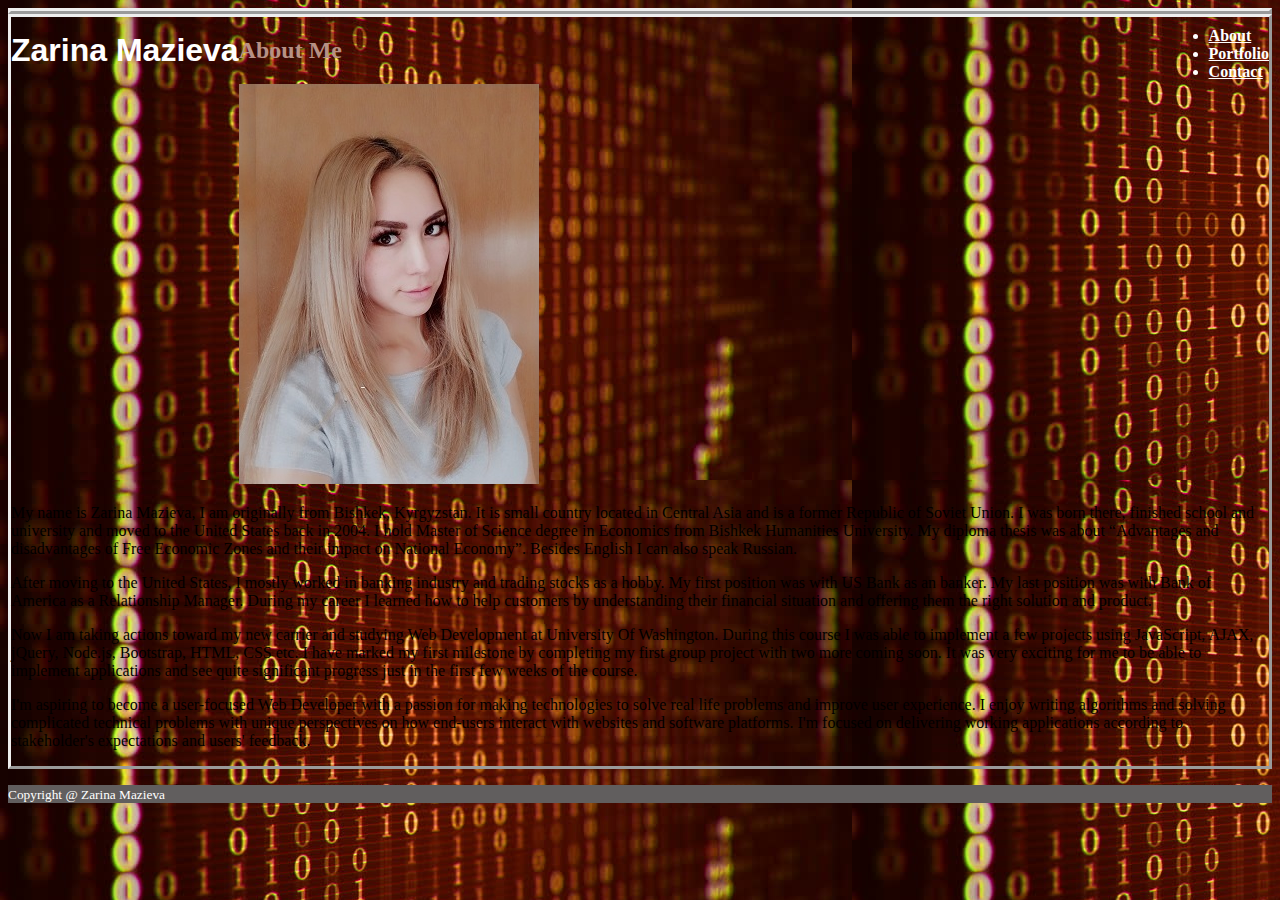
<file: index.html>
<!doctype html>
<html lang="en-us">

<head>
  <meta charset="UTF-8">
  <title>About/Zarina Mazieva</title>
  <link rel="stylesheet" href="./css/style.css">
  <link rel="stylesheet" href="https://stackpath.bootstrapcdn.com/bootstrap/4.1.3/css/bootstrap.min.css" integrity="sha384-MCw98/SFnGE8fJT3GXwEOngsV7Zt27NXFoaoApmYm81iuXoPkFOJwJ8ERdknLPMO" crossorigin="anonymous">
  <link href="https://fonts.googleapis.com/css?family=Marmelad|Patua+One" rel="stylesheet">
  <meta name="viewport" content="width=device-width">


</head>

<body style="background-image: url(images/cubes.jpg)">

<!-- Top Panel -->

<div class="container mb-5 p-0 shadow-sm" style="background-color:rgb(89, 142, 155)">
        <div class="row justify-content-md-center">
          <div class="col-md-4 col-lg-4 col-sm-12">
                <div class="navbar-brand p-3" style="color: #ffffff; float:left;">
                <h1 class="text-center">Zarina Mazieva</h1>
              </div>
          </div>

          <div class="col-md-8 col-lg-8 col-sm-12">
              <ul class="nav justify-content-center p-2 mt-3 ml-5" style="float: right; color:#ffffff">
                 <li class="nav-item">
                   <a class="nav-link active" href="index.html">About</a>
                 </li>
                 <li class="nav-item">
                   <a class="nav-link" href="portfolio.html">Portfolio</a>
                 </li>
                 <li class="nav-item">
                   <a class="nav-link" href="contact.html">Contact</a>
                 </li>
             </ul>
          </div>
        </div>
  </div>

<!-- Content of About -->

  <div class="container shadow-sm p-3 mb-5 bg-white rounded">
    <div class="row">
      <div class="col">
        <h2 class="p-2" style="color:rgb(183,145,133)" style="font-family: 'Marmelad', sans-serif;">About Me</h2>
      </div>
    </div>
    
    <div class="row">
      <div class="col-md-4 col-sm-12 col-lg-4 justify-content-center">
        <div class="media">
            <img src="images/zarinam.jpg" class="align-self-start ml-2 border border-dark rounded img-fluid" alt="Zarina Mazieva">
        </div>
      </div>
      <div class="col-md-8 col-sm-12 col-lg-8">
        <div class="media-body px-2">          
            <p class="text-justify mb-4">My name is Zarina Mazieva, I am originally from Bishkek, Kyrgyzstan. It is small country located in Central Asia and is a former Republic of Soviet Union. I was born there, finished school and university and moved to the United States back in 2004. I hold Master of Science degree in Economics from Bishkek Humanities University. My diploma thesis was about “Advantages and disadvantages of Free Economic Zones and their impact on National Economy”. Besides English I can also speak Russian.</p>

            <p class="text-justify mb-4">After moving to the United States, I mostly worked in banking industry and trading stocks as a hobby. My first position was with US Bank as an banker. My last position was with Bank of America as a Relationship Manager. During my career I learned how to help customers by understanding their financial situation and offering them the right solution and product.</p>

            <p class="text-justify mb-4">Now I am taking actions toward my new carrier and studying Web Development at University Of Washington. During this course I was able to implement a few projects using JavaScript, AJAX, jQuery, Node.js, Bootstrap, HTML, CSS etc. I have marked my first milestone by completing my first group project with two more coming soon. It was very exciting for me to be able to implement applications and see quite significant progress just in the first few weeks of the course.</p>

            <p class="text-justify mb-4">I'm aspiring to become a user-focused Web Developer with a passion for making technologies to solve real life problems and improve user experience. I enjoy writing algorithms and solving complicated technical problems with unique perspectives on how end-users interact with websites and software platforms. I'm focused on delivering working applications according to stakeholder's expectations and users' feedback.</p>
        </div>
      </div>
    </div>

  </div>
  
 <!--Footer  -->

  <div class="row">
      <div class="col pt-2 mt-5" style="background-color: rgb(97, 94, 94)">
        <p class="text-center" style="color:#ffffff"><small>Copyright @ Zarina Mazieva</small></p>
      </div>
  </div>

</body>

</html>
</file>
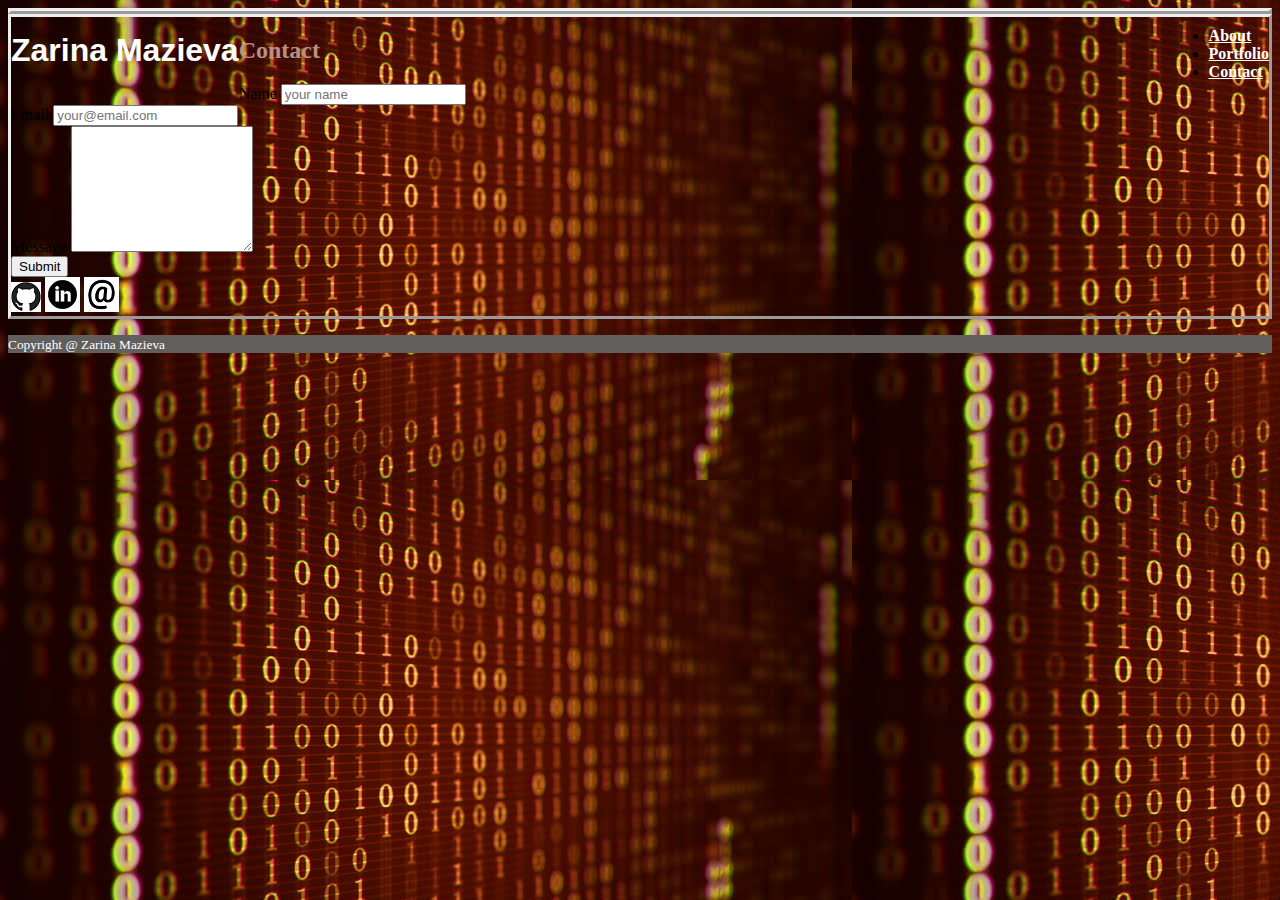
<file: contact.html>
<!doctype html>
<html lang="en-us">

<head>
  <meta charset="UTF-8">
  <title>Contact/Zarina Mazieva</title>
  <link rel="stylesheet" href="./css/style.css">
  <link rel="stylesheet" href="https://stackpath.bootstrapcdn.com/bootstrap/4.1.3/css/bootstrap.min.css" integrity="sha384-MCw98/SFnGE8fJT3GXwEOngsV7Zt27NXFoaoApmYm81iuXoPkFOJwJ8ERdknLPMO" crossorigin="anonymous">
  <link href="https://fonts.googleapis.com/css?family=Marmelad|Patua+One" rel="stylesheet">
  <meta name="viewport" content="width=device-width">

</head>

<body style="background-image: url(images/cubes.jpg)">
<!-- Top Panel -->
<div class="container mb-5 p-0 shadow-sm" style="background-color:rgb(183,145,133)">
        <div class="row justify-content-md-center">
          <div class="col-md-6 col-lg-4">
                <div class="navbar-brand p-3 " style="color: #ffffff; float:left;">
                <h1 class="text-center">Zarina Mazieva</h1>
              </div>
          </div>

          <div class="col-md-6 col-lg-8">
              <ul class="nav justify-content-center p-2 mt-3 ml-5" style="float: right;">
                 <li class="nav-item">
                   <a class="nav-link" href="index.html">About</a>
                 </li>
                 <li class="nav-item">
                   <a class="nav-link" href="portfolio.html">Portfolio</a>
                 </li>
                 <li class="nav-item">
                   <a class="nav-link active" href="#">Contact</a>
                 </li>
             </ul>
          </div>
        </div>
    </div>

<!-- Container of Contact -->
  <div class="container shadow-sm p-3 mb-5 bg-white rounded">
        <div class="row">
          <div class="col">
            <h2 class="p-2" style="color:rgb(183,145,133)" style="font-family: 'Marmelad', sans-serif;" >Contact</h2>
          </div>
        </div>
<!-- Content of Contact -->
  <div class="row">
    <div class="col-9">
      <!-- <form> -->
          <div class="form-group row">
              <div class="col-lg-8 col-md-9 col-sm-10">
                <label for="colFormLabel" class="col-sm-2 col-form-label ml-2">Name</label>
                <input type="text" class="form-control ml-3" placeholder="your name">
              </div>
          </div>

          <div class="form-group row">
              <div class="col-lg-8 col-md-9 col-sm-10">
                <label for="colFormLabel" class="col-sm-2 col-form-label ml-2">Email</label>
                <input type="email" class="form-control ml-3" id="colFormLabel" placeholder="your@email.com">
              </div>
          </div>

          <div class="form-group row">
              <div class="col-lg-8 col-md-9 col-sm-10">
                <label for="colFormLabel" class="col-sm-2 col-form-label ml-2">Message</label>
                <textarea class="form-control ml-3" id="exampleFormControlTextarea1" rows="8"></textarea>
              </div>
          </div>

          <button type="submit" class="btn btn-primary ml-3" value="Submit">Submit</button>
      <!-- </form> -->
  </div>
    <div class="col-3">
      <div class="sidebar">
          <div>
            <a href="https://github.com/zmazieva78/"><img src="./images/github.png" alt="GitHub"></a>
            <a href="https://www.linkedin.com/in/zarinamazieva"><img src="./images/linkedin.png" alt="LinkedIn"></a>
            <a href="mailto:zmazieva78@gmail.com"><img src="./images/email.png" alt="Email"></a>
          </div>
      </div>
    </div>
  </div>
</div>

<!-- Footer -->
<div class="row">
    <div class="col pt-2 mt-5" style="background-color: rgb(97, 94, 94)">
      <p class="text-center" style="color:#ffffff"><small>Copyright @ Zarina Mazieva</small></p>
    </div>
</div>
 </body>

</html>
</file>
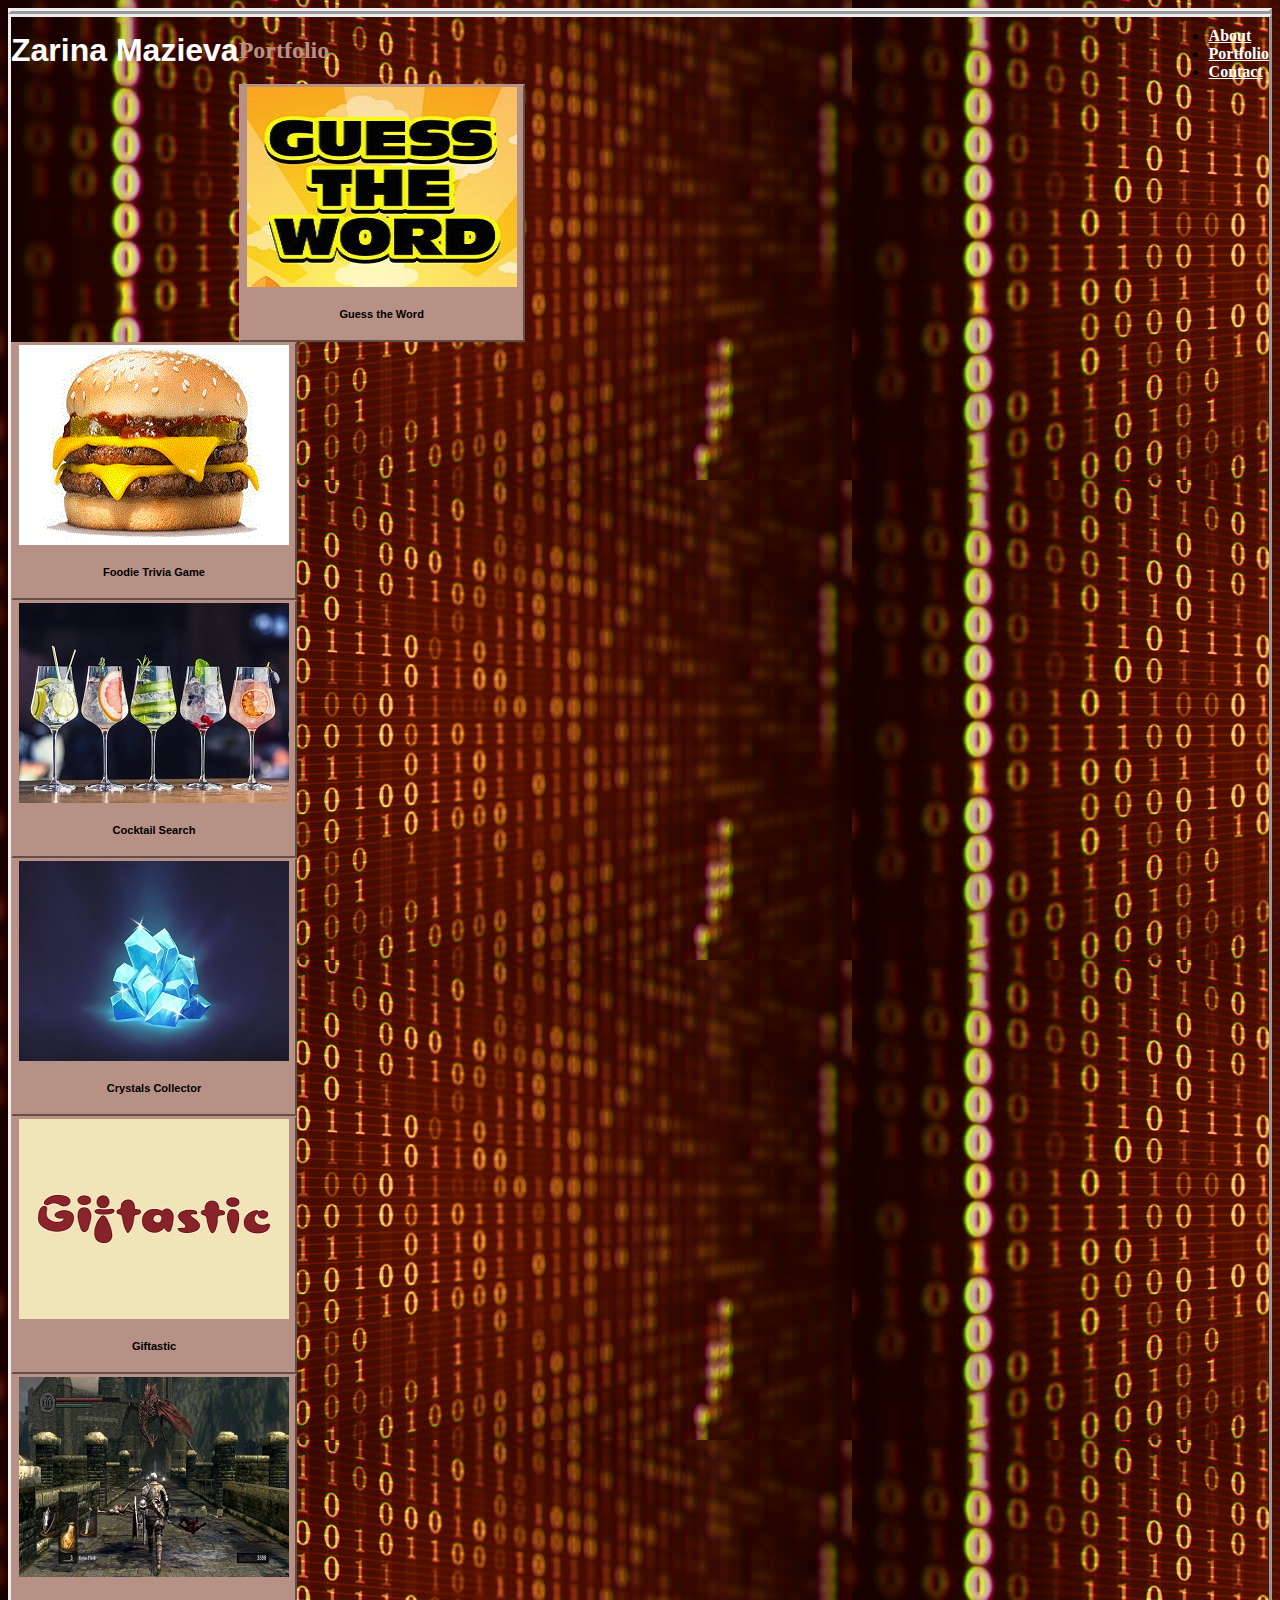
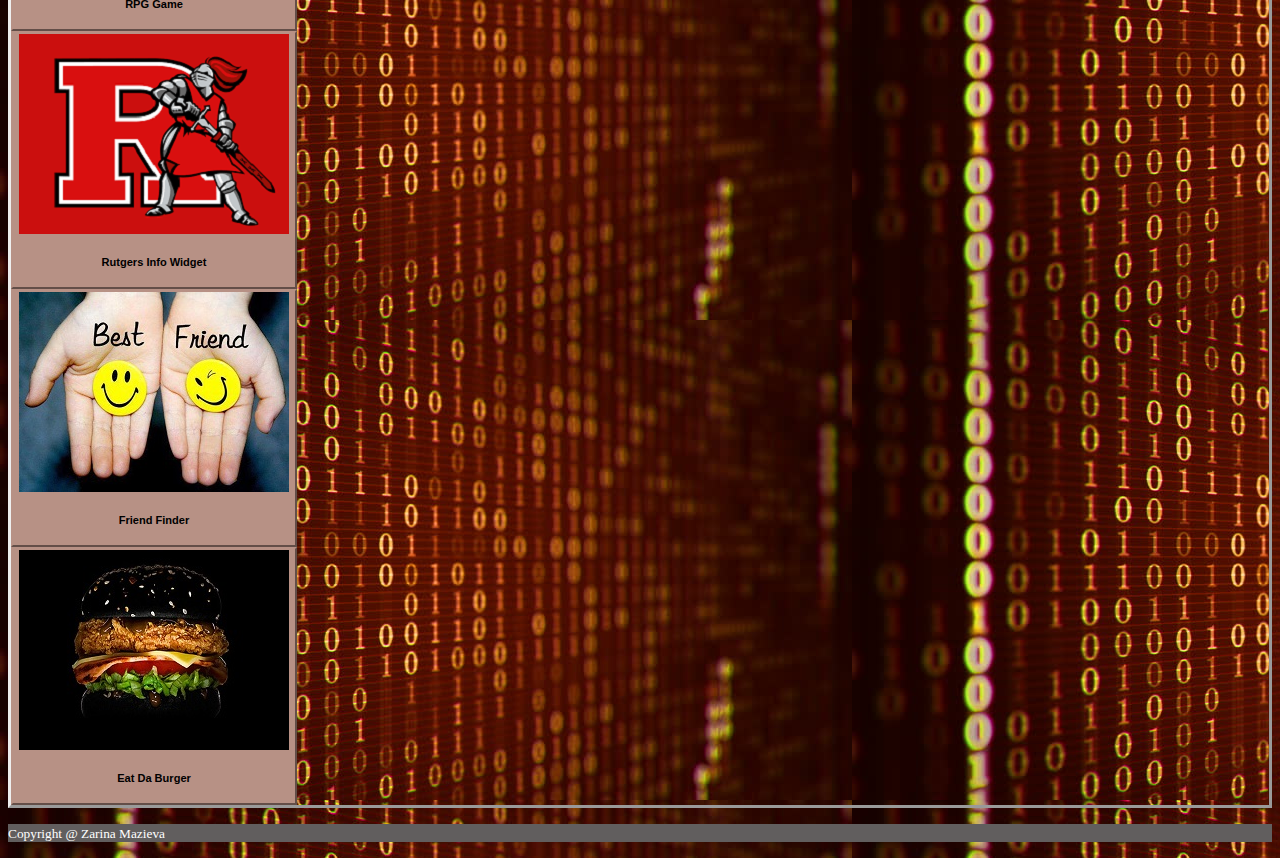
<file: portfolio.html>
<!doctype html>
<html lang="en-us">

<head>
  <meta charset="UTF-8">
  <title>Portfolio/Zarina Mazieva</title>
  <link rel="stylesheet" href="./css/style.css">
  <link rel="stylesheet" href="https://stackpath.bootstrapcdn.com/bootstrap/4.1.3/css/bootstrap.min.css"
    integrity="sha384-MCw98/SFnGE8fJT3GXwEOngsV7Zt27NXFoaoApmYm81iuXoPkFOJwJ8ERdknLPMO" crossorigin="anonymous">
  <link href="https://fonts.googleapis.com/css?family=Marmelad|Patua+One" rel="stylesheet">
  <meta name="viewport" content="width=device-width">

</head>

<body style="background-image: url(images/cubes.jpg)">
  <!-- Top Panel -->
  <div class="container mb-5 p-0 shadow-sm" style="background-color:rgb(183,145,133)">
    <div class="row justify-content-md-center">
      <div class="col-md-6 col-lg-4">
        <div class="navbar-brand p-3 " style="color: #ffffff; float:left;">
          <h1 class="text-center">Zarina Mazieva</h1>
        </div>
      </div>

      <div class="col-md-6 col-lg-8">
        <ul class="nav justify-content-center p-2 mt-3 ml-5" style="float: right;">
          <li class="nav-item">
            <a class="nav-link" href="index.html">About</a>
          </li>
          <li class="nav-item">
            <a class="nav-link active" href="#">Portfolio</a>
          </li>
          <li class="nav-item">
            <a class="nav-link" href="contact.html">Contact</a>
          </li>
        </ul>
      </div>
    </div>
  </div>

  <!-- Content of Portfolio -->
  <div class="container shadow-sm p-3 mb-5 bg-white rounded">

    <div class="row">
      <div class="col">
        <h2 class="p-2" style="color:rgb(183,145,133)" style="font-family: 'Marmelad', sans-serif;">Portfolio</h2>
      </div>
    </div>

    <div class="row">
      <div class="col-md-4 col-sm-6 col-lg-4">
        <a href="https://zmazieva78.github.io/Word-Guess-Game/">
          <button class="btn btn-primary mb-3 p-0 text-center" type="submit"
            style="background-color:rgb(183,145,133); border-color: rgb(183,145,133)">
            <img src="images/wordGuess.jpg" alt="Guess the Word" class="img-fluid img-thumbnail">
            <h5>Guess the Word</h5>
          </button>
        </a>
      </div>

      <div class="col-md-4 col-sm-6 col-lg-4">
        <a href="https://zmazieva78.github.io/TriviaGame/">
          <button class="btn btn-primary mb-3 p-0 text-center" type="submit"
            style="background-color:rgb(183,145,133); border-color: rgb(183,145,133)">
            <img src="images/trivia.png" alt="Foodie Trivia Game" class="img-fluid img-thumbnail">
            <h5>Foodie Trivia Game</h5>
          </button>
        </a>
      </div>

      <div class="col-md-4 col-sm-6 col-lg-4">
        <a href="https://chengyisong.github.io/bottomsup/index.html">
          <button class="btn btn-primary mb-3 p-0 text-center" type="submit"
            style="background-color:rgb(183,145,133); border-color: rgb(183,145,133)">
            <img src="images/cocktails.jpg" alt="Cocktails" class="img-fluid img-thumbnail">
            <h5>Cocktail Search</h5>
          </button>
        </a>
      </div>
    </div>

    <div class="row">
      <div class="col-md-4 col-sm-6 col-lg-4">
        <a href="https://zmazieva78.github.io/unit-4-game/">
          <button class="btn btn-primary mb-3 p-0 text-center" type="submit"
            style="background-color:rgb(183,145,133); border-color: rgb(183,145,133)">
            <img src="images/crystals.jpg" alt="Crystalls Collector" class="img-fluid img-thumbnail">
            <h5>Crystals Collector</h5>
          </button>
        </a>
      </div>

      <div class="col-md-4 col-sm-6 col-lg-4">
        <a href="https://zmazieva78.github.io/GifTastic/">
          <button class="btn btn-primary mb-3 p-0 text-center" type="submit"
            style="background-color:rgb(183,145,133); border-color: rgb(183,145,133)">
            <img src="images/giftastic.jpg" alt="Giftastic" class="img-fluid img-thumbnail">
            <h5>Giftastic</h5>
          </button>
        </a>
      </div>

      <div class="col-md-4 col-sm-6 col-lg-4">
        <a href="#">
          <button class="btn btn-primary mb-3 p-0 text-center" type="submit"
            style="background-color:rgb(183,145,133); border-color: rgb(183,145,133)">
            <img src="images/rpg.png" alt="RPG Game" class="img-fluid img-thumbnail">
            <h5>RPG Game</h5>
          </button>
        </a>
      </div>
    </div>

    <div class="row">
      <div class="col-md-4 col-sm-6 col-lg-4">
        <a href="#">
          <button class="btn btn-primary mb-3 p-0 text-center" type="submit"
            style="background-color:rgb(183,145,133); border-color: rgb(183,145,133)">
            <img src="images/rutgers.png" alt="Rutgers Info Widget" class="img-fluid img-thumbnail">
            <h5>Rutgers Info Widget</h5>
          </button>
        </a>
      </div>

      <div class="col-md-4 col-sm-6 col-lg-4">
        <a href="https://safe-peak-47355.herokuapp.com/">
          <button class="btn btn-primary mb-3 p-0 text-center" type="submit"
            style="background-color:rgb(183,145,133); border-color: rgb(183,145,133)">
            <img src="images/friend.jpg" alt="Friend Finder" class="img-fluid img-thumbnail">
            <h5>Friend Finder</h5>
          </button>
        </a>
      </div>

      <div class="col-md-4 col-sm-6 col-lg-4">
        <a href="https://calm-harbor-34269.herokuapp.com/index">
          <button class="btn btn-primary mb-3 p-0 text-center" type="submit"
            style="background-color:rgb(183,145,133); border-color: rgb(183,145,133)">
            <img src="images/happyburger.jpg" alt="Eat Da Burger" class="img-fluid img-thumbnail">
            <h5>Eat Da Burger</h5>
          </button>
        </a>
      </div>
    </div>

  </div>

  <!-- Footer -->
  <div class="row">
    <div class="col pt-2 mt-5" style="background-color: rgb(97, 94, 94)">
      <p class="text-center" style="color:#ffffff"><small>Copyright @ Zarina Mazieva</small></p>
    </div>
  </div>

</body>

</html>
</file>
<file: css/style.css>
.nav-link {
    color: #ffffff;
}
.container {
    border-style: outset;
}
.p-2 {
    font-weight: bold;
}
h1 {
    font-family: Arial, Helvetica, sans-serif;
}
</file>
